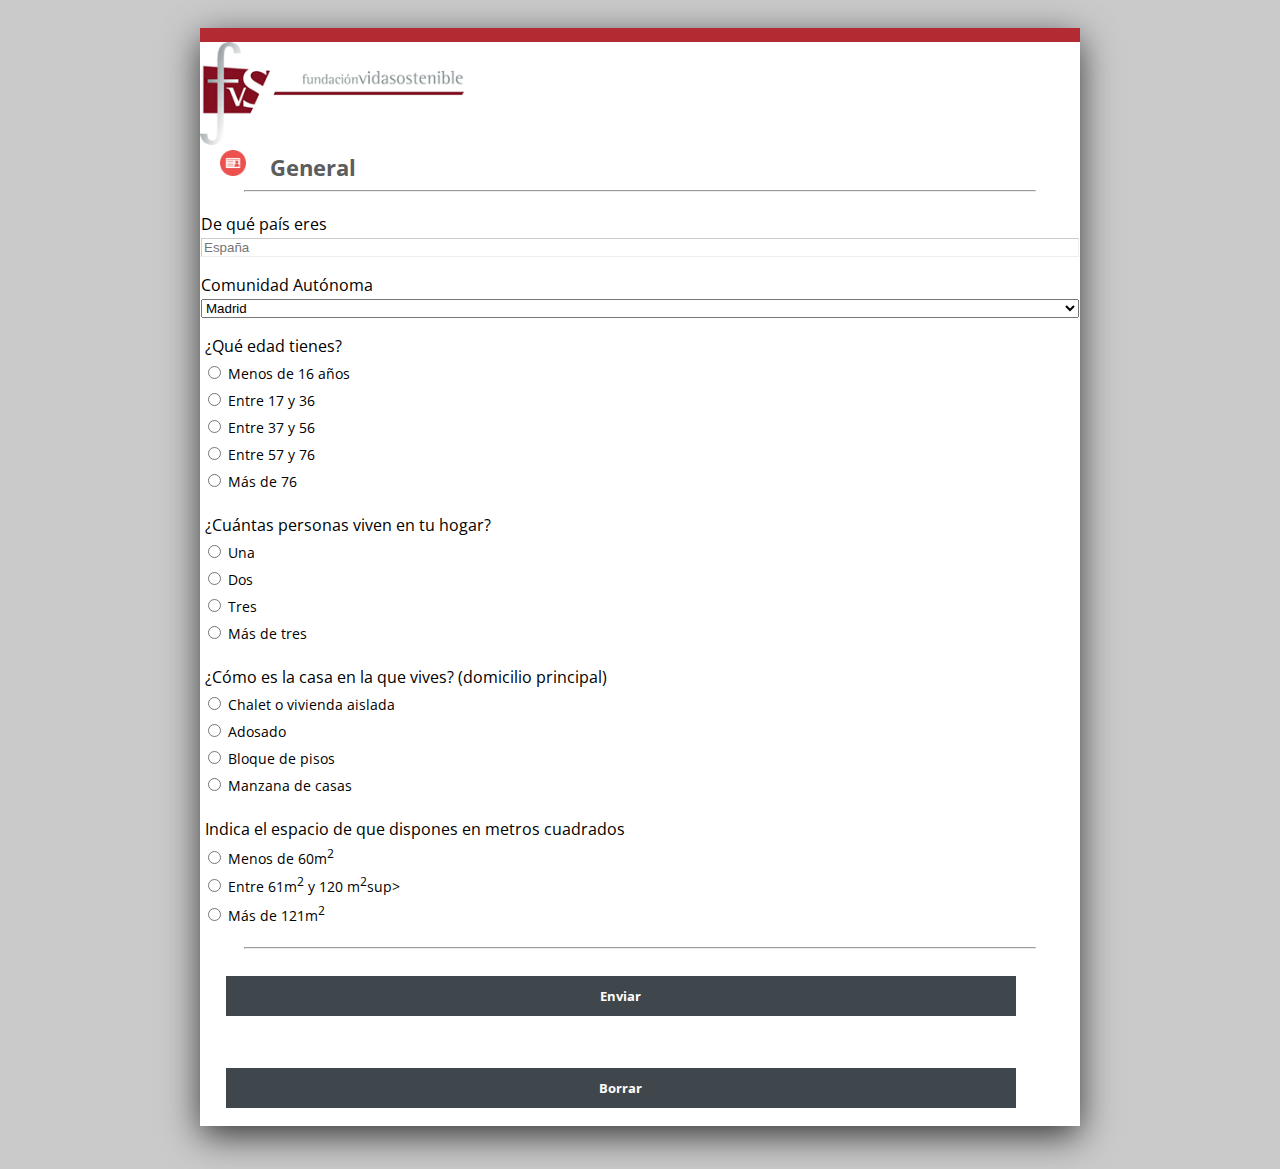
<file: Source/LM_UDA_A01_Grupo3/index.html>
<!DOCTYPE html>
<html>

<head>
  <meta charset="UTF-8">
  <title>General - Vida Sostenible</title>
  <meta name="viewport" content="width=device-width">
  <link rel="stylesheet" href="css/style.css">
</head>

<body>
  <form action="#" method="POST" class="formbox">
    <header>
      <img src="img/logo.gif" />
      <div class="user-detail">
        <img src="img/user-detail.png"
        />
        <h2>General</h2>
      </div>
      <hr>
    </header>
    <div>
      <label>De qué país eres</label>
      <div>
        <input name="pais" type="text" placeholder="España" size="8">
      </div>
    </div>
    <div>
      <label>
      Comunidad Autónoma
    </label>
      <div>
        <select> 
      <option>Madrid</option>
      <option>Barcelona</option>
      <option>Quirosland</option>
    </select>
      </div>
    </div>
    <div>
      <fieldset>
        <legend>
          ¿Qué edad tienes?
        </legend>
        <div>
          <div>
            <input name="input2" type="radio">
            <label>Menos de 16 años</label>
          </div>
          <div>
            <input name="input2" type="radio" tabindex="6">
            <label>Entre 17 y 36</label>
          </div>
          <div>
            <input name="input2" type="radio" tabindex="7">
            <label>Entre 37 y 56</label>
          </div>
          <div>
            <input name="input2" type="radio" tabindex="7">
            <label>Entre 57 y 76</label>
          </div>
          <div>
            <input name="input2" type="radio" tabindex="7">
            <label>Más de 76</label>
          </div>
        </div>
      </fieldset>
    </div>
    <div>
      <fieldset>
        <legend id="pregunta3" class="desc">
          ¿Cuántas personas viven en tu hogar?
        </legend>
        <div>
          <div>
            <input name="input3" type="radio" tabindex="8">
            <label>Una</label>
          </div>
          <div>
            <input name="input3" type="radio" tabindex="9">
            <label>Dos</label>
          </div>
          <div>
            <input name="input3" type="radio" tabindex="10">
            <label>Tres</label>
          </div>
          <div>
            <input name="input3" type="radio" tabindex="10">
            <label>Más de tres</label>
          </div>
        </div>
      </fieldset>
    </div>
    <div>
      <fieldset>
        <legend id="pregunta4">
          ¿Cómo es la casa en la que vives? (domicilio principal)
        </legend>
        <div>
          <div>
            <input name="input4" type="radio" tabindex="8">
            <label>Chalet o vivienda aislada</label>
          </div>
          <div>
            <input name="input4" type="radio" tabindex="9">
            <label>Adosado</label>
          </div>
          <div>
            <input name="input4" type="radio" tabindex="10">
            <label>Bloque de pisos</label>
          </div>
          <div>
            <input name="input4" type="radio" tabindex="10">
            <label>Manzana de casas</label>
          </div>
        </div>
      </fieldset>
    </div>
    <div>
      <fieldset>
        <legend>
          Indica el espacio de que dispones en metros cuadrados
        </legend>
        <div>
          <div>
            <input name="input5" type="radio" tabindex="8">
            <label>Menos de 60m<sup>2</sup></label>
          </div>
          <div>
            <input name="input5" type="radio" tabindex="9">
            <label>Entre 61m<sup>2</sup> y 120 m<sup>2</sup>sup></label>
          </div>
          <div>
            <input name="input5" type="radio" tabindex="10">
            <label>Más de 121m<sup>2</sup></label>
          </div>
        </div>
      </fieldset>
    </div>
    <hr>
    <div>
      <div>
        <input id="saveForm" name="saveForm" type="submit" value="Enviar">
      </div>
    </div>
    <div>
      <div>
        <input id="saveForm" name="saveForm" type="reset" value="Borrar">
      </div>
    </div>
  </form>
</body>

</html>
</file>
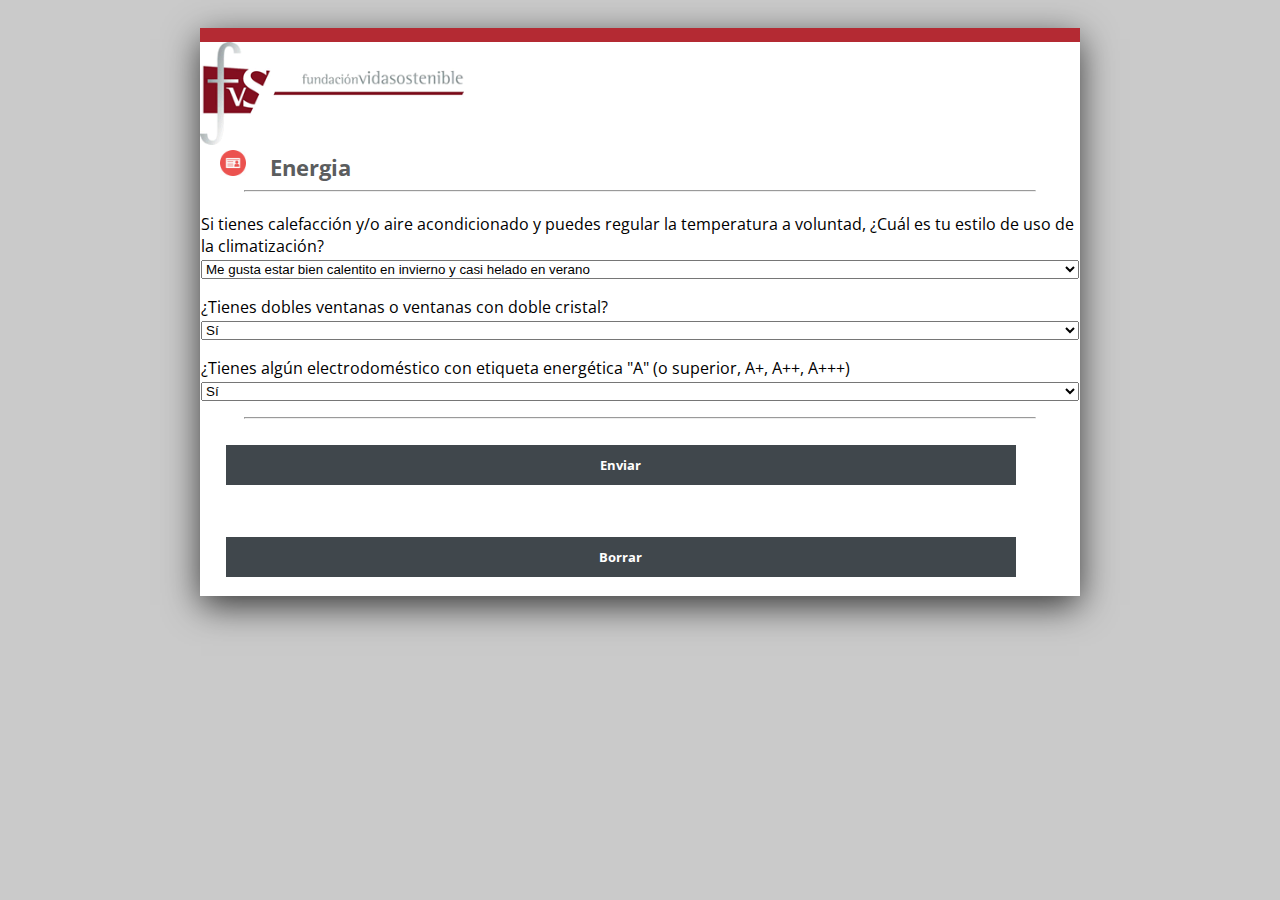
<file: Source/LM_UDA_A01_Grupo3/Energia.html>
<!DOCTYPE html>
<html>

<head>
  <meta charset="UTF-8">
  <title>Energía - Vida Sostenible</title>
  <meta name="viewport" content="width=device-width">
  <link rel="stylesheet" href="css/style.css">
</head>

<body>
  <form action="#" class="formbox">
    <header>
      <img src="img/logo.gif" />
      <div class="user-detail"><img src="img/user-detail.png"
        />
        <h2>Energia</h2>
      </div>
      <hr>
    </header>
    <div>
      <label>
      Si tienes calefacción y/o aire acondicionado y puedes regular la
temperatura a voluntad, ¿Cuál es tu estilo de uso de la climatización?

    </label>
      <div>
        <select> 
      <option>Me gusta estar bien calentito en invierno y casi helado en verano </option>
      <option>Opciones intermedias </option>
      <option>Uso la calefacción y el aire acondicionado con mucha moderación, no
más de 20ºC en invierno y no menos de de 26ºC en verano</option>
    </select>
      </div>
    </div>
    <div>
      <label>
      ¿Tienes dobles ventanas o ventanas con doble cristal?
    </label>
      <div>
        <select> 
      <option>Sí</option>
      <option>No</option>s
    </select>
      </div>
    </div>
    <div>
      <label>
      ¿Tienes algún electrodoméstico con etiqueta energética "A" (o
superior, A+, A++, A+++)

    </label>
      <div>
        <select> 
      <option>Sí</option>
      <option>No</option>
        <option>No lo sé</option>
    </select>
      </div>
    </div>
    <hr>
    <div>
      <div>
        <input id="saveForm" name="saveForm" type="submit" value="Enviar">
      </div>
    </div>
    <div>
      <div>
        <input id="saveForm" name="saveForm" type="reset" value="Borrar">
      </div>
    </div>
  </form>
</body>

</html>
</file>
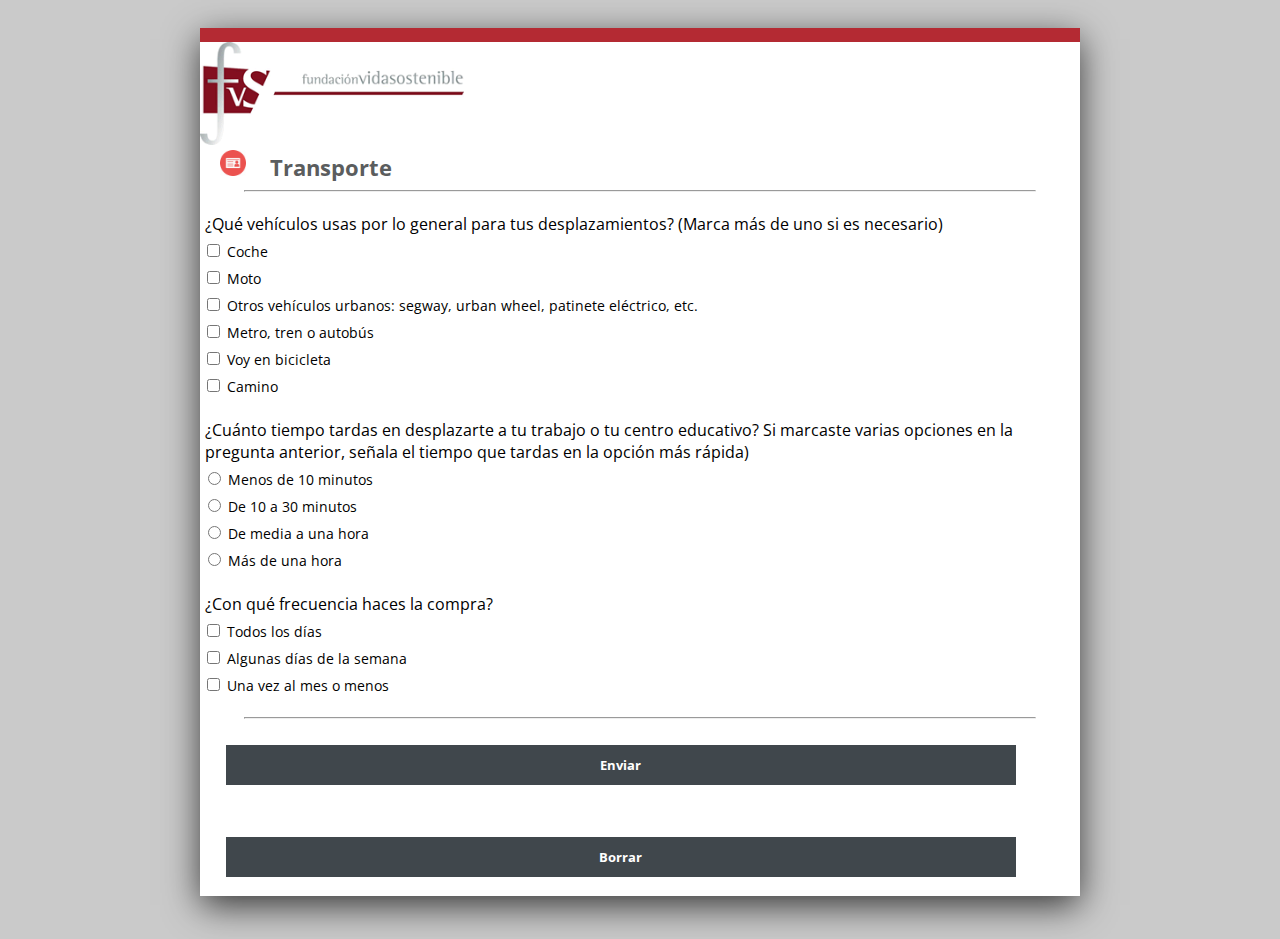
<file: Source/LM_UDA_A01_Grupo3/Transporte.html>
<!DOCTYPE html>
<html>

<head>
  <meta charset="UTF-8">
  <title>Transporte - Vida Sostenible</title>
  <meta name="viewport" content="width=device-width">
  <link rel="stylesheet" href="css/style.css">
</head>

<body>
  <form action="#" class="formbox">
    <header>
      <img src="img/logo.gif" />
      <div class="user-detail"><img src="img/user-detail.png"
        />
        <h2>Transporte</h2>
      </div>
      <hr>
    </header>
    <div>
      <fieldset>
        <legend>
          ¿Qué vehículos usas por lo general para tus desplazamientos? (Marca más de uno si es necesario)
        </legend>
        <div>
          <div>
            <input type="checkbox" tabindex="8">
            <label>Coche</label>
          </div>
          <div>
            <input type="checkbox" tabindex="9">
            <label>Moto</label>
          </div>
          <div>
            <input type="checkbox" tabindex="10">
            <label>Otros vehículos urbanos: segway, urban wheel, patinete eléctrico, etc. </label>
          </div>
          <div>
            <input type="checkbox" tabindex="10">
            <label>Metro, tren o autobús</label>
          </div>
          <div>
            <input type="checkbox" tabindex="10">
            <label>Voy en bicicleta</label>
          </div>
          <div>
            <input type="checkbox" tabindex="10">
            <label>Camino</label>
          </div>
        </div>
      </fieldset>
    </div>
    <div>
      <fieldset>
        <legend id="title5" class="desc">
          ¿Cuánto tiempo tardas en desplazarte a tu trabajo o tu centro educativo? Si marcaste varias opciones en la pregunta anterior,
          señala el tiempo que tardas en la opción más rápida)
        </legend>
        <div>
          <div>
            <input type="radio" tabindex="5">
            <label class="choice" for="Field5_0">Menos de 10 minutos</label>
          </div>
          <div>
            <input type="radio" tabindex="6">
            <label class="choice" for="Field5_1">De 10 a 30 minutos</label>
          </div>
          <div>
            <input type="radio" tabindex="7">
            <label class="choice" for="Field5_2">De media a una hora</label>
          </div>
          <div>
            <input type="radio" tabindex="7">
            <label class="choice" for="Field5_2">Más de una hora</label>
          </div>
        </div>
      </fieldset>
    </div>
    <div>
      <fieldset>
        <legend>
          ¿Con qué frecuencia haces la compra?
        </legend>
        <div>
          <div>
            <input type="checkbox" tabindex="8">
            <label class="choice" for="Field6">Todos los días</label>
          </div>
          <div>
            <input type="checkbox" tabindex="9">
            <label class="choice" for="Field7">Algunas días de la semana</label>
          </div>
          <div>
            <input type="checkbox" tabindex="10">
            <label class="choice" for="Field8">Una vez al mes o menos</label>
          </div>
        </div>
      </fieldset>
    </div>
    <hr>
    <div>
      <div>
        <input id="saveForm" name="saveForm" type="submit" value="Enviar">
      </div>
    </div>
    <div>
      <div>
        <input id="saveForm" name="saveForm" type="reset" value="Borrar">
      </div>
    </div>
  </form>
</body>

</html>
</file>
<file: Source/LM_UDA_A01_Grupo3/css/style.css>
@import url('https://fonts.googleapis.com/css?family=Open+Sans:400,700');

* {
  -webkit-box-sizing: border-box;
  -moz-box-sizing: border-box;
  box-sizing: border-box;
}

h2 {
      color: #5B5D5E;
      display: inline;
}

body {
  padding: 20px 15%;
  background: #cacaca;
  font-family: 'Open Sans', sans-serif;
}
form header {
  margin: 0 0 20px 0; 
}


form header div {
  font-size: 90%;
  color: #999;
  margin-left: 20px;
}
form header h2 {
  margin-left: 20px;
}
form > div {
  clear: both;
  overflow: hidden;
  padding: 1px;
  margin: 0 0 10px 0;
}
form > div > fieldset > div > div {
  margin: 0 0 5px 0;
}
form > div > label,
legend {
	width: 25%;
  float: left;
  padding-right: 10px;
}
form > div > div,
form > div > fieldset > div {
  width: 75%;
  float: right;
}
form > div > fieldset label {
	font-size: 90%;
}
fieldset {
	border: 0;
  padding: 0;
}

input[type=text],
input[type=email],
input[type=url],
input[type=password],
textarea {
	width: 100%;
  border-top: 1px solid #ccc;
  border-left: 1px solid #ccc;
  border-right: 1px solid #eee;
  border-bottom: 1px solid #eee;
}
input[type=text],
input[type=email],
input[type=url],
input[type=password] {
  width: 50%;
}
input[type=text]:focus,
input[type=email]:focus,
input[type=url]:focus,
input[type=password]:focus,
textarea:focus {
  outline: 0;
  border-color: #4697e4;
}

@media (min-width: 320px) {
  form > div {
    margin: 0 0 15px 0; 
  }
  form > div > label,
  legend {
	  width: 100%;
    float: none;
    margin: 0 0 5px 0;
  }
  form > div > div,
  form > div > fieldset > div {
    width: 100%;
    float: none;
  }
  input[type=text],
  input[type=email],
  input[type=url],
  input[type=password],
  textarea,
  select {
    width: 100%; 
  }
  form > header > img {
    width: 80%;
  }

  .user-detail > img {
  width: 15%;
}
}
@media (min-width: 800px) {
  form > header > img {
    width: 30%;
  }
   .user-detail > img {
  width: 3%;
}
}

.formbox {
  border-top: 14px solid #b42a33;
    box-shadow: 0px 10px 34px -1px rgba(0,0,0,0.75);
    background: #fff;
}

hr {
  width: 90%;
}

input[type=submit] {
  border-style: none;
    cursor: pointer;
    height: 40px;
    width: 90%;
    margin: 2% 2.8%;
    box-sizing: border-box;
    background: #40474c;
    color: white;
    font-family: 'Open Sans', sans-serif;
    font-weight: bold;
}

input[type=reset] {
  border-style: none;
    cursor: pointer;
    height: 40px;
    width: 90%;
    margin: 2% 2.8%;
    box-sizing: border-box;
    background: #40474c;
    color: white;
    font-family: 'Open Sans', sans-serif;
    font-weight: bold;
}
</file>
